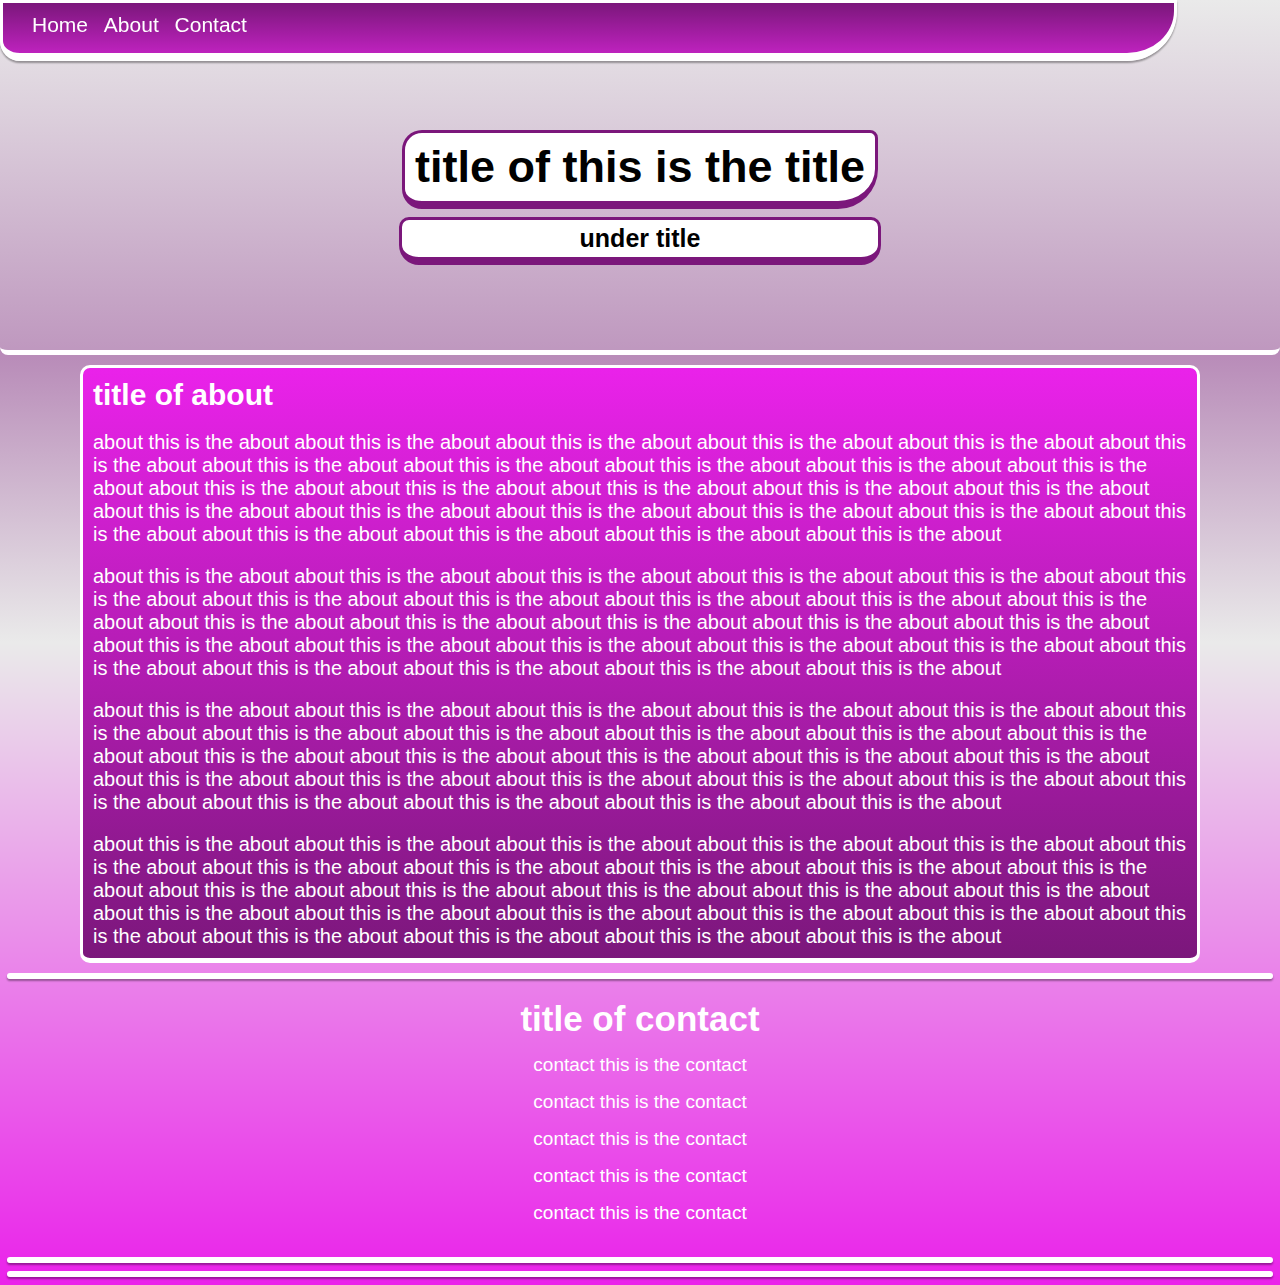
<file: Cpp/html website/html/index.html>
<html> 

<head> 

	<!-- 

		variables for: colors 

						body: color1, rgb(234, 234, 234), color2
						#nav span a:hover : color3
						#nav span a:active : color4
						#nav: color1, color5
						#about-div: color2, color1
						#title-div: rgb(234, 234, 234), color1

						color1: primary-dark
						color2: primary
						color3: primary-light
						color4: light
						color5: lightr color1


						dark - light
						color1, color2, color3, color5, color4


					   text

					   	title
						under-title

						about-title
						about

						contact-title
						contact-item
	-->

	<title>  </title> <!-- variable -->
	<link rel="stylesheet" href="style.css" />


	<style>
		
		body 
		{
			background-image: linear-gradient(rgb(123, 23, 123), rgb(234, 234, 234), rgb(234, 34, 234));
		}

		#nav span a:hover
		{
			color: rgb(213, 190, 213);
		}

		#nav span a:active
		{
			color: rgb(213, 123, 213);
		}

		#nav 
		{
			background-image: linear-gradient(rgb(123, 23, 123), rgb(190, 34, 190));
		}

		#about-div 
		{
			background-image: linear-gradient(rgb(234, 34, 234), rgb(123, 23, 123));
		}

		#title-div 
		{
			background-image: linear-gradient(rgb(234, 234, 234), rgb(123, 23, 123));
		}


		#title-around 
		{
			border-color: rgb(123, 23, 123);
		}

		#under-title-around 
		{
			border-color: rgb(123, 23, 123);
		}

	</style>


	<meta name="viewport" content="width=device-width, initial-scale=1">


</head>

<body>


<div id="nav"> 

	<span> <a href="#"> Home </a> </span>
	<span> <a href="#about"> About </a> </span>
	<span> <a href="#contact"> Contact </a> </span>

</div>


<div id="title-div">
	<div>
	
		<div id="title-around">
			<h1 id="title"> title of this is the title </h1> <!-- variable -->
		</div>

		<div id="under-title-around">
			<h2 id="under-title"> under title </h2> <!-- variable -->
		</div>

	</div>
</div>


<p id="about"> </p>

<div id="about-div">
	<div>
	
		<p id="about-title"> title of about</p> <!-- variable -->

		<p class="about-item"> about this is the about about this is the about about this is the about about this is the about about this is the about about this is the about about this is the about about this is the about about this is the about about this is the about about this is the about about this is the about about this is the about about this is the about about this is the about about this is the about about this is the about about this is the about about this is the about about this is the about about this is the about about this is the about about this is the about about this is the about about this is the about about this is the about </p>
												<!-- variable -->
		<p class="about-item"> about this is the about about this is the about about this is the about about this is the about about this is the about about this is the about about this is the about about this is the about about this is the about about this is the about about this is the about about this is the about about this is the about about this is the about about this is the about about this is the about about this is the about about this is the about about this is the about about this is the about about this is the about about this is the about about this is the about about this is the about about this is the about about this is the about </p>
												<!-- variable -->
		<p class="about-item"> about this is the about about this is the about about this is the about about this is the about about this is the about about this is the about about this is the about about this is the about about this is the about about this is the about about this is the about about this is the about about this is the about about this is the about about this is the about about this is the about about this is the about about this is the about about this is the about about this is the about about this is the about about this is the about about this is the about about this is the about about this is the about about this is the about </p>
												<!-- variable -->
		<p class="about-item"> about this is the about about this is the about about this is the about about this is the about about this is the about about this is the about about this is the about about this is the about about this is the about about this is the about about this is the about about this is the about about this is the about about this is the about about this is the about about this is the about about this is the about about this is the about about this is the about about this is the about about this is the about about this is the about about this is the about about this is the about about this is the about about this is the about </p>
												<!-- variable -->
	</div>
</div>

<hr />



<p id="contact"></p>

<div id="contact-div">
	<div>
	
		<p id="contact-title"> title of contact </p> <!-- variable -->
		<p class="contact-item"> contact this is the contact </p> <!-- variable -->
		<p class="contact-item"> contact this is the contact </p> <!-- variable -->
		<p class="contact-item"> contact this is the contact </p> <!-- variable -->
		<p class="contact-item"> contact this is the contact </p> <!-- variable -->
		<p class="contact-item"> contact this is the contact </p> <!-- variable -->

	</div>
</div>

<div style="width: 100%; height: 20px;"></div>

<hr />
<hr />


</body>

</html>
</file>
<file: Cpp/html website/html/style.css>
body
{
	margin: 0px;
	background-image: linear-gradient(rgb(123, 23, 123), rgb(234, 34, 234));
	font-family: Arial;
}


html, body, div, span, a, h1, h2, p, hr
{
	scroll-behavior: smooth;
}







#nav 
{
	height: 50px;
	width: 90%;
	top: 0 !important;
	background-image: linear-gradient(rgb(123, 23, 123), rgb(190, 34, 190));
	position: fixed;
	z-index: 1020;
	border-radius: 0px 0px 50px 20px;
	border: 3px solid rgb(255, 255, 255);
	border-bottom: 8px solid rgb(255, 255, 255);
	box-shadow: 0 2px 2px 0 rgba(0, 0, 0, 0.2), 0 2px 2px 0 rgba(0, 0, 0, 0.19);
	padding-left: 19px;
}

#nav span
{
	margin-left: 10px;
	top: 10px;
	font-size: 21px;
	position: relative;
}

#nav span a
{
	text-decoration: none;
	color: rgb(255, 255, 255);
}

#nav span a:hover
{
	transition: 0.5s;
	text-decoration: none;
	color: rgb(213, 190, 213);
}

#nav span a:active
{
	transition: 0.5s;
	text-decoration: none;
	color: rgb(213, 123, 213);
}









#title-div 
{
	height: 350px;
	width: 100%;

	background-image: linear-gradient(rgb(234, 234, 234), rgb(123, 23, 123));
	background-attachment: fixed;
	background-position: center;
	background-repeat: no-repeat;
	background-size: cover;

	display: flex; 
	justify-content: center; 
	align-items: center;

	border-radius: 0px 0px 8px 8px;

	border-bottom: 5px solid rgb(255, 255, 255);
}



#title
{
	font-size: 45px;
	margin: 0px;
}

#title-around 
{
	text-align: center;

	background-color: rgb(255, 255, 255);
	padding: 8px 10px;

	border-radius: 20px 8px 40px 20px;

	margin: 8px;
	margin-top: 50px;

	border: 3px solid rgb(123, 23, 123);
	border-width: 3px 3px 8px 3px;

}






#under-title 
{
	font-size: 25px;
	margin: 0px;
}

#under-title-around 
{
	text-align: center;

	background-color: rgb(255, 255, 255);
	padding: 4px 5px;

	border-radius: 10px 10px 20px 20px;

	margin: 5px;

	border: 3px solid rgb(123, 23, 123);
	border-width: 3px 3px 8px 3px;

}






#about-div 
{
	background-image: linear-gradient(rgb(234, 34, 234), rgb(123, 23, 123));
	padding: 8px;
	margin: 10px 80px;
	border-radius: 10px;
	color: rgb(255, 255, 255);
	border: 3px solid rgb(255, 255, 255);
	border-width: 3px 3px 5px 3px;
}



.about-item
{
	font-size: 20px;
	margin: 19px 2px 2px 2px;
}



#about-title
{
	font-size: 30px;
	font-weight: bold;
	margin: 2px;
}

#about 
{
	position: absolute;
	margin: -40px;
}






#contact-div 
{
	text-align: center;
	color: rgb(255, 255, 255);
}



#contact-title 
{
	font-size: 35px;
	font-weight: bold;
	margin: 20px 5px 5px 5px;
}



.contact-item 
{
	font-size: 19px;
	margin: 15px 5px 5px 5px;
}



#contact 
{
	position: absolute;
	margin: -40px;
}






hr 
{
	border: 3px solid rgb(255, 255, 255); 
	text-align: center; 
	width: 98.5% !important; 
	border-radius: 3px; 	
	box-shadow: 0 2px 2px 0 rgba(0, 0, 0, 0.2), 0 2px 2px 0 rgba(0, 0, 0, 0.19);
}


@media only screen and (max-width: 500px)
{
	#title 
	{
		font-size: 35px;
	}

	#under-title 
	{
		font-size: 15px;
	}

	#about-div 
	{
		margin: 10px !important;
	}
}
</file>
